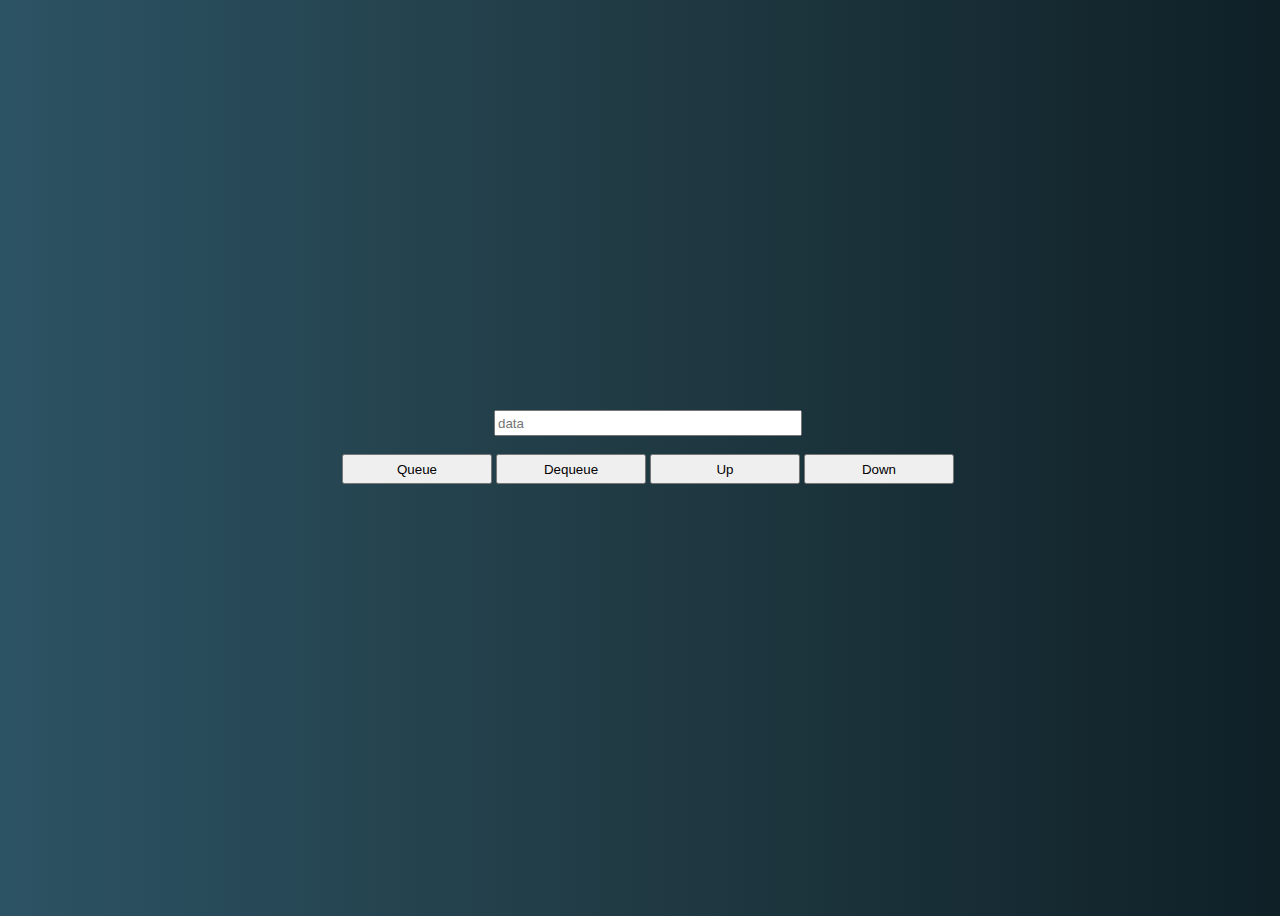
<file: Queue/index.html>
<!DOCTYPE html>
<html lang="en" dir="ltr">
  <head>
    <meta charset="utf-8">
    <title></title>
    <link rel="stylesheet" href="main.css">
  </head>
  <body>
<div class="all">

<div class="inpt">


      <input id="data" type="text" name="" value="" placeholder="data">
      <br>
</div>

      <button type="button" name="button" onclick="queue();">Queue</button>
      <button type="button" name="button" onclick="dequeue();">Dequeue</button>
      <button type="button" name="button" onclick="up();">Up</button>
      <button type="button" name="button" onclick="down();">Down</button>
     
<br>
    <h1 id="res"></h1>
</div>
<script src="j.js">

</script>
  </body>
</html>
</file>
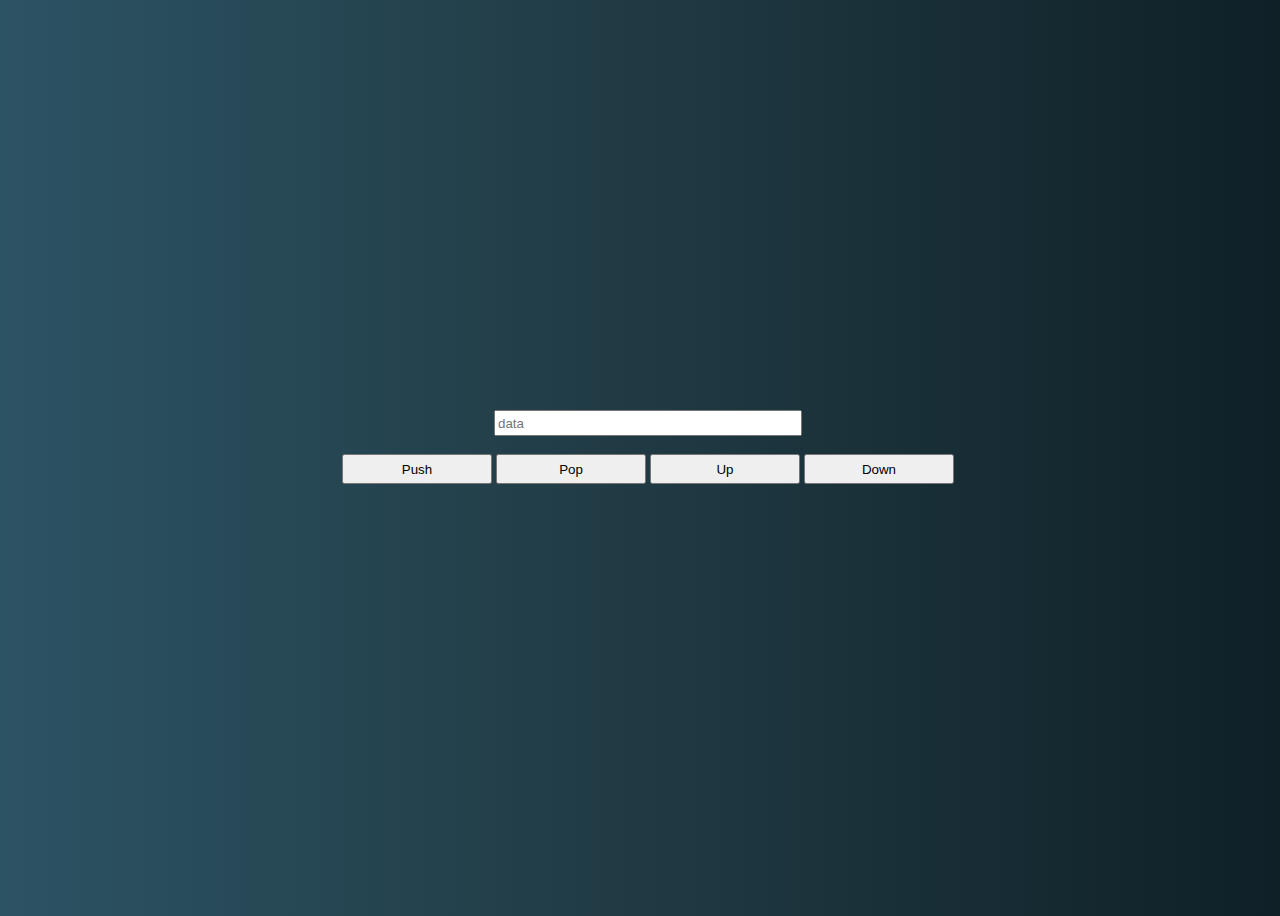
<file: stack/index.html>
<!DOCTYPE html>
<html lang="en" dir="ltr">
  <head>
    <meta charset="utf-8">
    <title></title>
    <link rel="stylesheet" href="main.css">
  </head>
  <body>
<div class="all">

<div class="inpt">


      <input id="data" type="text" name="" value="" placeholder="data">
      <br>
</div>

      <button type="button" name="button" onclick="push();">Push</button>
      <button type="button" name="button" onclick="pop();">Pop</button>
      <button type="button" name="button" onclick="up();">Up</button>
      <button type="button" name="button" onclick="down();">Down</button>
     
<br>
    <h1 id="res"></h1>
</div>
<script src="j.js">

</script>
  </body>
</html>
</file>
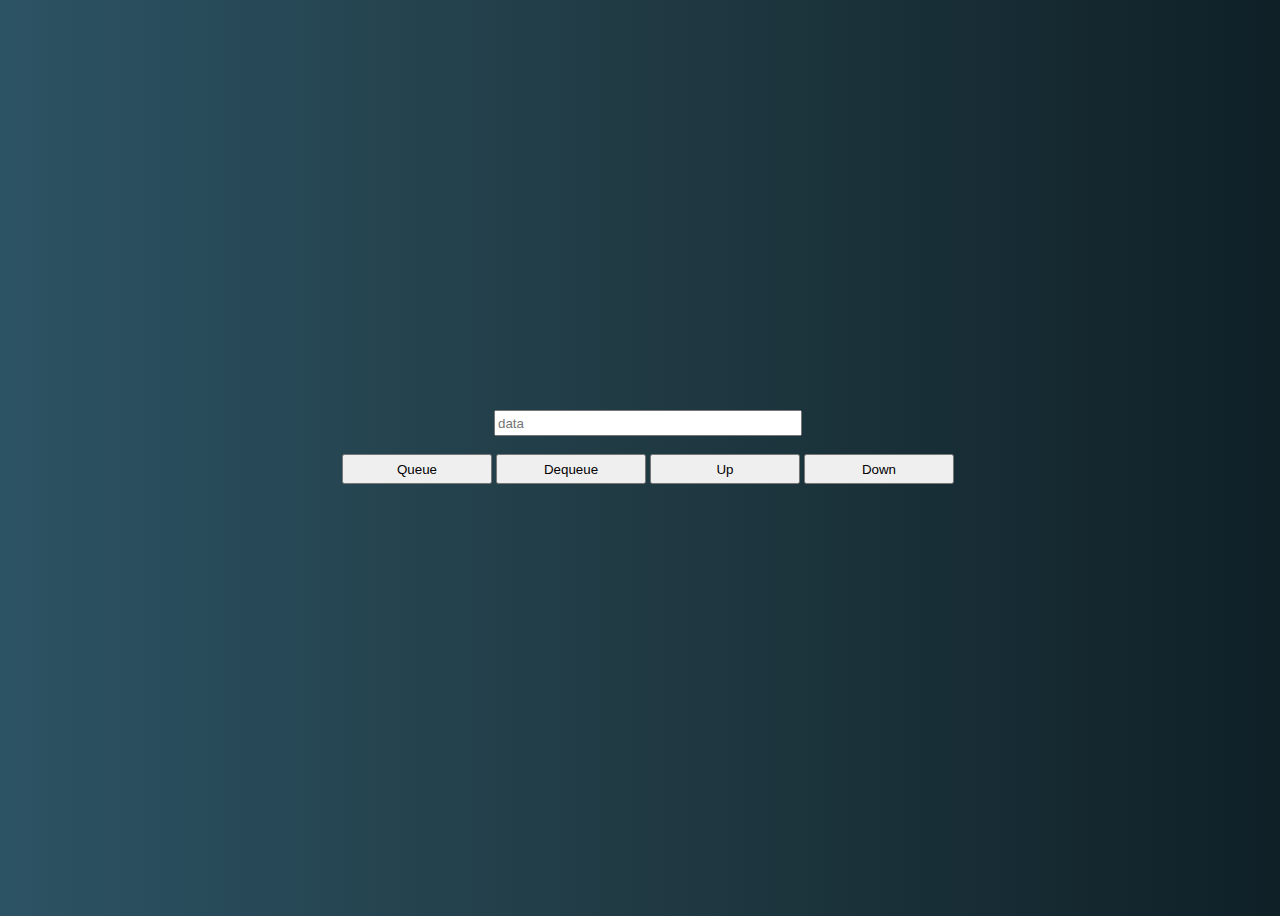
<file: queue.html>
<!DOCTYPE html>
<html lang="en" dir="ltr">
  <head>
    <meta charset="utf-8">
    <title></title>
    <link rel="stylesheet" href="queue.css">
  </head>
  <body>
<div class="all">

<div class="inpt">


      <input id="data" type="text" name="" value="" placeholder="data">
      <br>
</div>

      <button type="button" name="button" onclick="queue();">Queue</button>
      <button type="button" name="button" onclick="dequeue();">Dequeue</button>
      <button type="button" name="button" onclick="up();">Up</button>
      <button type="button" name="button" onclick="down();">Down</button>

<br>
    <h1 id="res"></h1>
</div>
<script src="queue.js">

</script>
  </body>
</html>
</file>
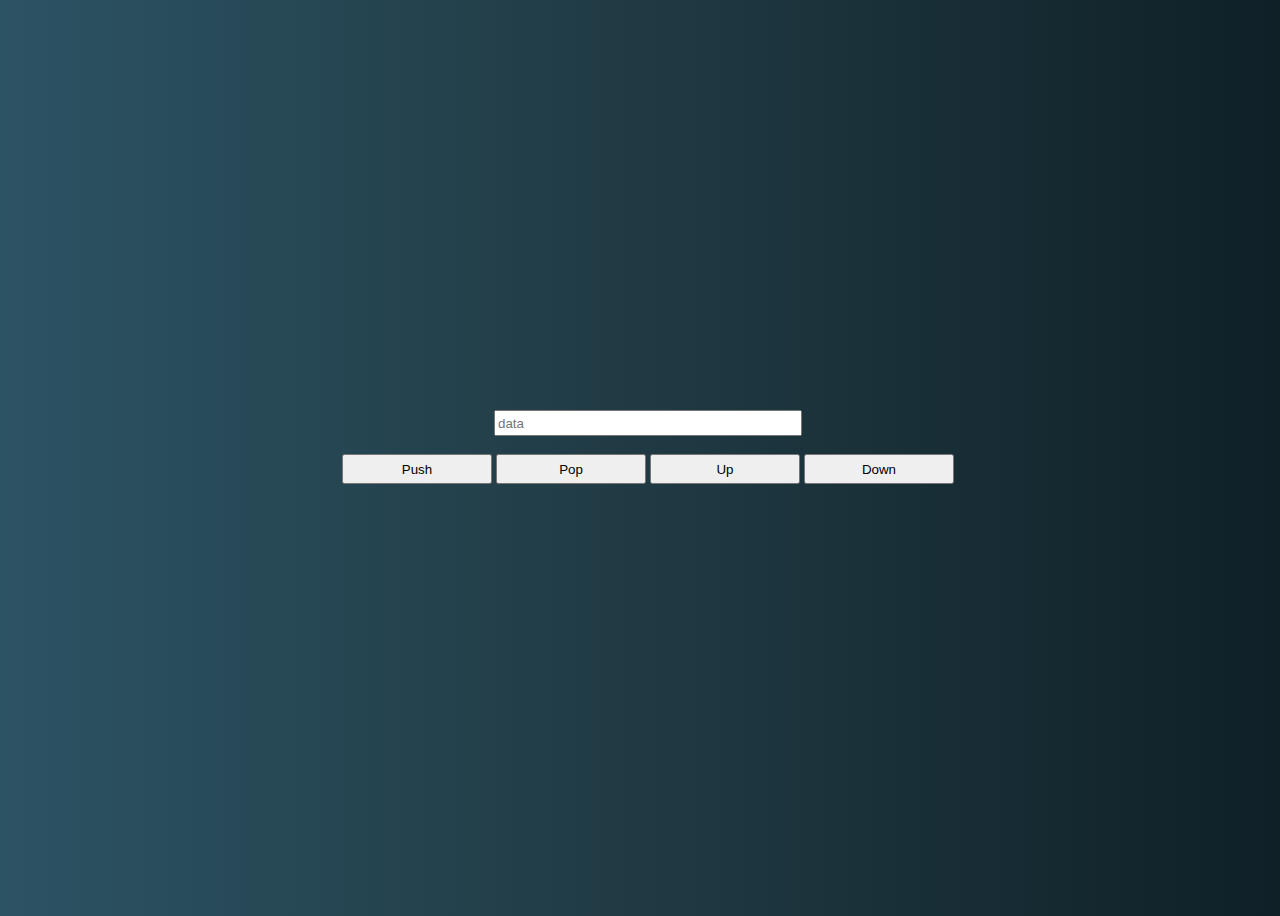
<file: stack.html>
<!DOCTYPE html>
<html lang="en" dir="ltr">
  <head>
    <meta charset="utf-8">
    <title></title>
    <link rel="stylesheet" href="stack.css">
  </head>
  <body>
<div class="all">

<div class="inpt">


      <input id="data" type="text" name="" value="" placeholder="data">
      <br>
</div>

      <button type="button" name="button" onclick="push();">Push</button>
      <button type="button" name="button" onclick="pop();">Pop</button>
      <button type="button" name="button" onclick="up();">Up</button>
      <button type="button" name="button" onclick="down();">Down</button>

<br>
    <h1 id="res"></h1>
</div>
<script src="stack.js">

</script>
  </body>
</html>
</file>
<file: Queue/main.css>
body {
  height: 100vh;
	width: 100%;
  background: #0f2027;
  background: linear-gradient(to right,#2c5364, #203a43, #0f2027);
  display: flex;
  justify-content: center;
  align-items: center;
  height: 100vh;
  color: #fff;
}
button{
  width: 150px;
  height: 30px;

}
input{
  width: 300px;
  height: 20px;
}
.inpt{
  display: flex;
  flex-direction: column;
  justify-content: center;
  align-items: center;
}
h1{
  text-align: center;
  
}
</file>
<file: stack/main.css>
body {
  height: 100vh;
	width: 100%;
  background: #0f2027;
  background: linear-gradient(to right,#2c5364, #203a43, #0f2027);
  display: flex;
  justify-content: center;
  align-items: center;
  height: 100vh;
  color: #fff;
}
button{
  width: 150px;
  height: 30px;

}
input{
  width: 300px;
  height: 20px;
}
.inpt{
  display: flex;
  flex-direction: column;
  justify-content: center;
  align-items: center;
}
h1{
  text-align: center;
  
}
</file>
<file: queue.css>
body {
  height: 100vh;
	width: 100%;
  background: #0f2027;
  background: linear-gradient(to right,#2c5364, #203a43, #0f2027);
  display: flex;
  justify-content: center;
  align-items: center;
  height: 100vh;
  color: #fff;
}
button{
  width: 150px;
  height: 30px;

}
input{
  width: 300px;
  height: 20px;
}
.inpt{
  display: flex;
  flex-direction: column;
  justify-content: center;
  align-items: center;
}
h1{
  text-align: center;
  
}
</file>
<file: stack.css>
body {
  height: 100vh;
	width: 100%;
  background: #0f2027;
  background: linear-gradient(to right,#2c5364, #203a43, #0f2027);
  display: flex;
  justify-content: center;
  align-items: center;
  height: 100vh;
  color: #fff;
}
button{
  width: 150px;
  height: 30px;

}
input{
  width: 300px;
  height: 20px;
}
.inpt{
  display: flex;
  flex-direction: column;
  justify-content: center;
  align-items: center;
}
h1{
  text-align: center;
  
}
</file>
